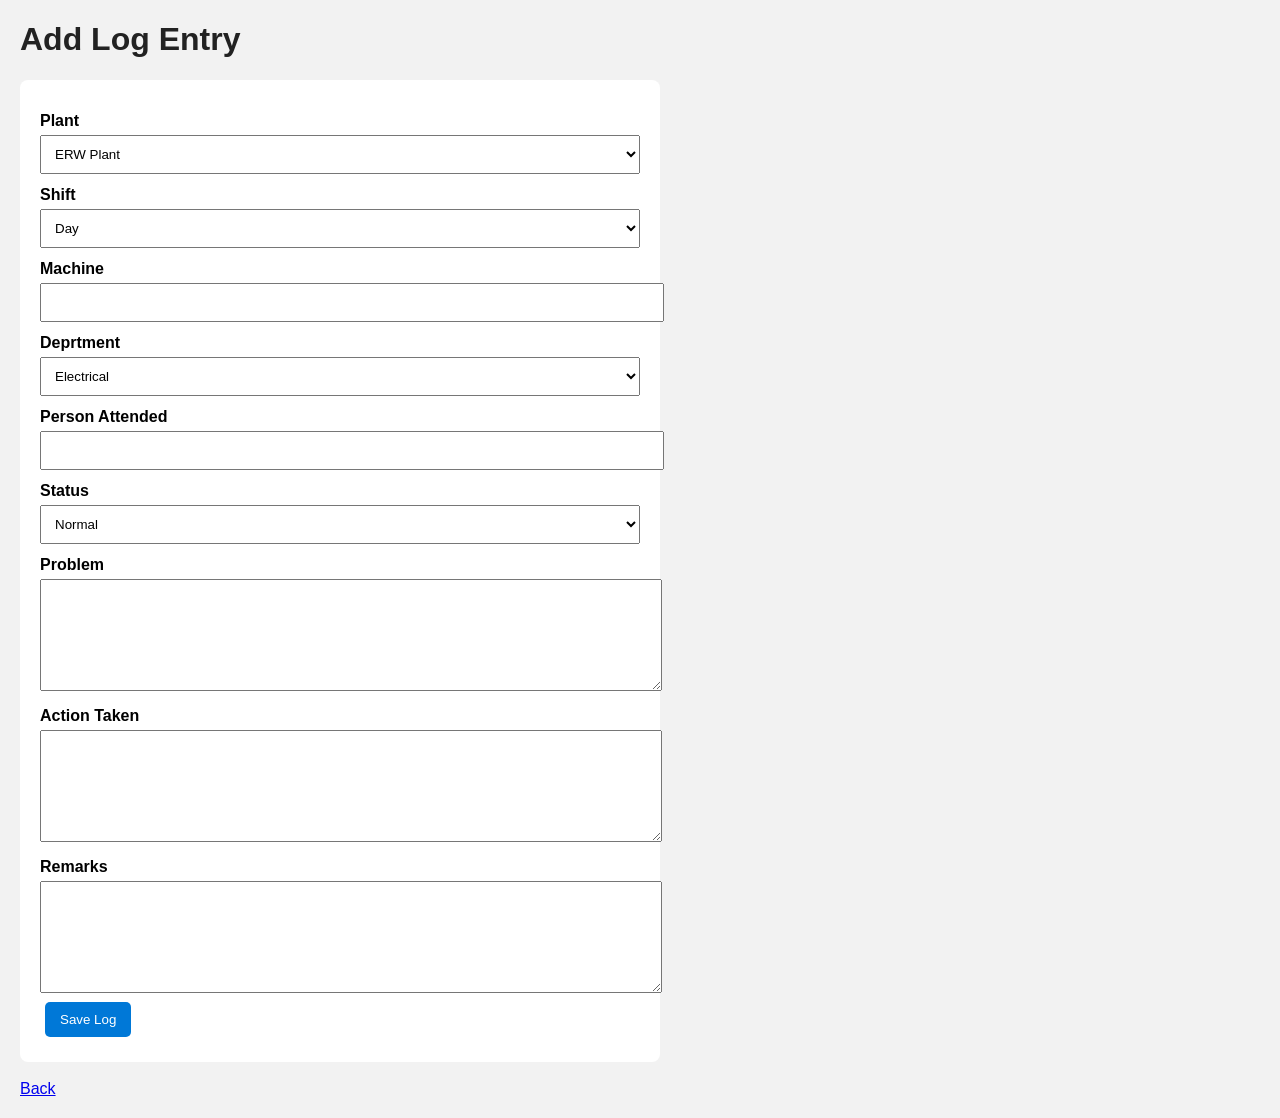
<file: templates/add.html>
<!DOCTYPE html>
<html>
<head>
    <title>Add Log</title>
    <link rel="stylesheet" href="/static/style.css">
</head>
<body>

<h1>Add Log Entry</h1>

<form method="POST">

    

    <label>Plant</label>
    <select name="Plant" required>
        <option>ERW Plant</option>
        <option>Threading</option>
        <option>Heat Treatment</option>
    </select>

    <label>Shift</label>
    <select name="shift" required>
        <option>Day</option>
        <option>Night</option>
    </select>


    <label>Machine</label>
    <input name="machine" required>

    <label>Deprtment</label>
    <select name="Department" required>
        <option>Electrical</option>
        <option>Mechanical</option>
    </select>

    <label>Person Attended</label>
    <input name="operator" required>

    <label>Status</label>
    <select name="status" required>
        <option>Normal</option>
        <option>Abnormal</option>
        <option>Breakdown</option>
        <option>Maintenance</option>
        <option>Project</option>
    </select>

    <label>Problem</label>
    <textarea name="problem"></textarea>

    <label>Action Taken</label>
    <textarea name="actiontaken"></textarea>

    <label>Remarks</label>
    <textarea name="remarks"></textarea>

    <button type="submit">Save Log</button>

</form>

<br>
<a href="/">Back</a>

</body>
</html>
</file>
<file: static/style.css>
body {
    font-family: Arial;
    margin: 20px;
    background: #f2f2f2;
}

h1 {
    color: #222;
}

.btn, button {
    background: #0078d7;
    color: white;
    padding: 10px 15px;
    margin: 5px;
    text-decoration: none;
    border: none;
    border-radius: 5px;
    display: inline-block;
}

form {
    background: white;
    padding: 20px;
    max-width: 600px;
    border-radius: 8px;
}

label {
    display: block;
    margin-top: 12px;
    font-weight: bold;
}

input, select, textarea {
    width: 100%;
    padding: 10px;
    margin-top: 5px;
}

textarea {
    height: 90px;
}

table {
    width: 100%;
    border-collapse: collapse;
    background: white;
    margin-top: 20px;
}

th, td {
    border: 1px solid #ccc;
    padding: 8px;
}

th {
    background: #333;
    color: white;
}
</file>
